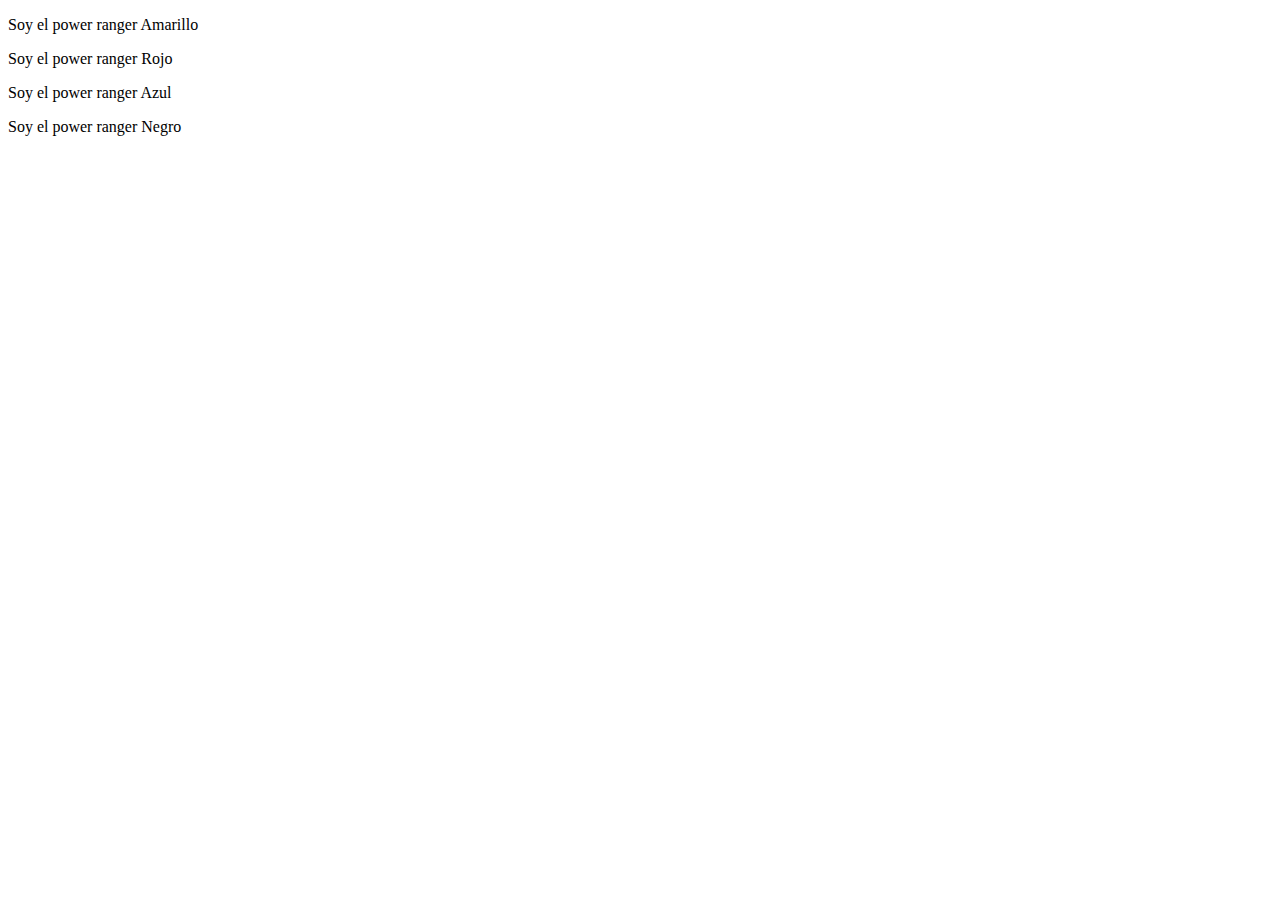
<file: S3/1.dom-selectors/exercise-3.html>
<!DOCTYPE html>
<html lang="en">
<head>
    <meta charset="UTF-8">
    <meta name="viewport" content="width=device-width, initial-scale=1.0">
    <script src="exercise-3.js" defer></script>
    <title>Document</title>
</head>
<body>
    <p>Soy el power ranger Amarillo</p>
    <p>Soy el power ranger Rojo</p>
    <p>Soy el power ranger Azul</p>
    <p>Soy el power ranger Negro</p>
</body>
</html>
</file>
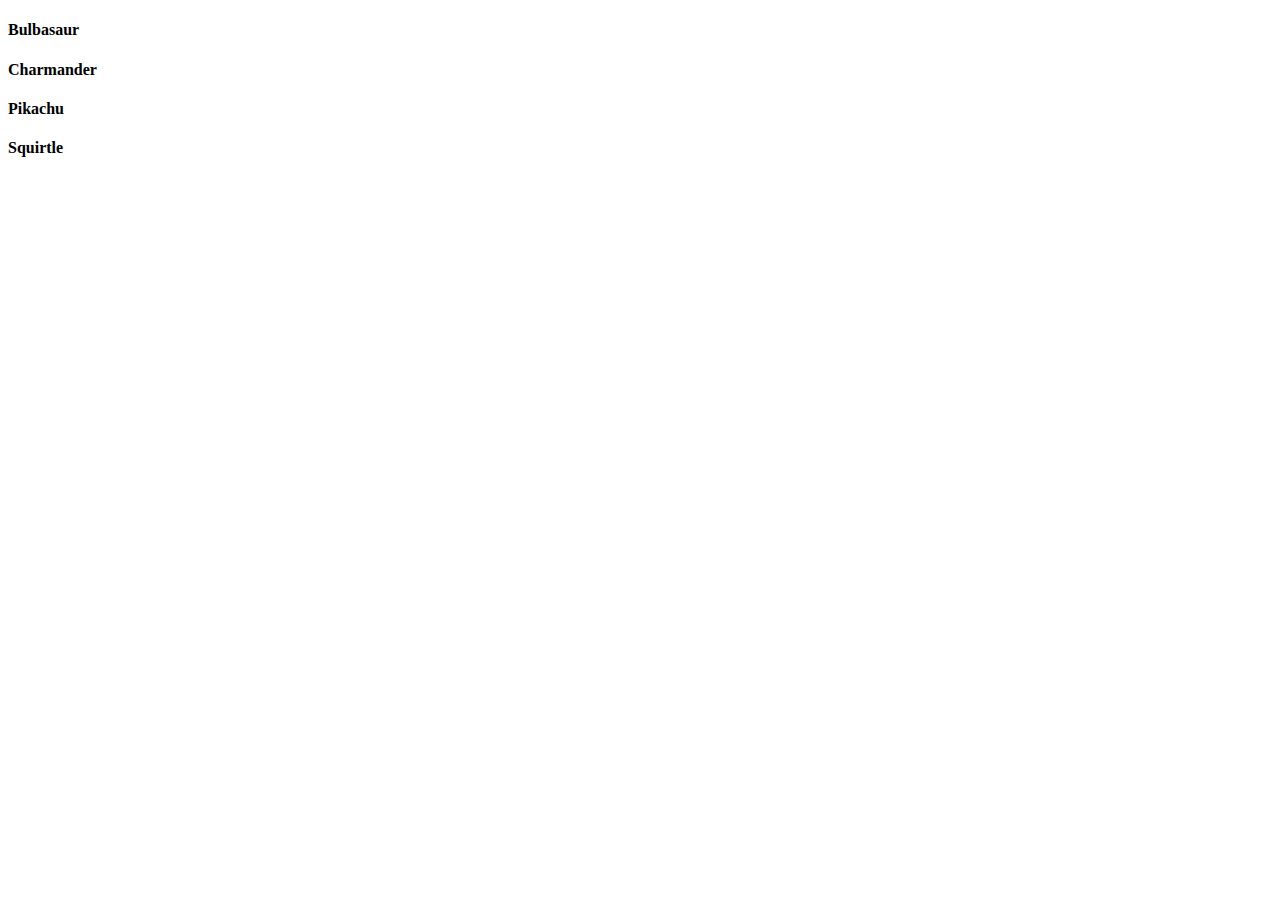
<file: S3/1.dom-selectors/exercise-4.html>
<!DOCTYPE html>
<html lang="en">
<head>
    <meta charset="UTF-8">
    <meta name="viewport" content="width=device-width, initial-scale=1.0">
    <script src="exercise-4.js" defer></script>
    <title>Document</title>
</head>
<body>
    <h4 class="pokemon">Bulbasaur</h4>
    <h4 class="pokemon">Charmander</h4>
    <h4 class="pokemon">Pikachu</h4>
    <h4 class="pokemon">Squirtle</h4>
</body>
</html>
</file>
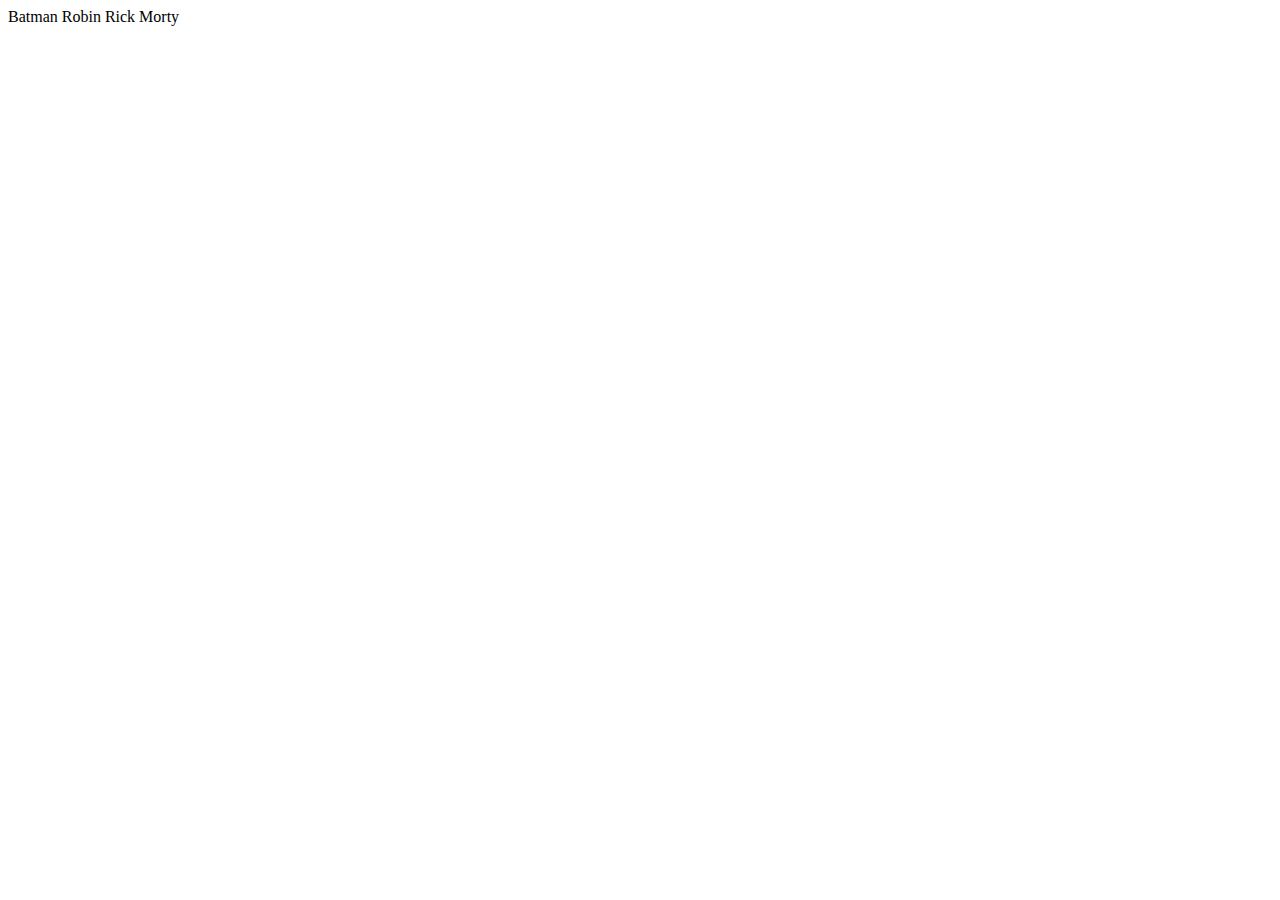
<file: S3/1.dom-selectors/exercise-5.html>
<!DOCTYPE html>
<html lang="en">

<head>
    <meta charset="UTF-8">
    <meta name="viewport" content="width=device-width, initial-scale=1.0">
    <script src="exercise-5.js" defer></script>
    <title>Document</title>
</head>

<body>
    <span data-function="testMe">Batman</span>
    <span data-function="testMe">Robin</span>
    <span data-function="testMe">Rick</span>
    <span data-function="testMe">Morty</span>
</body>

</html>
</file>
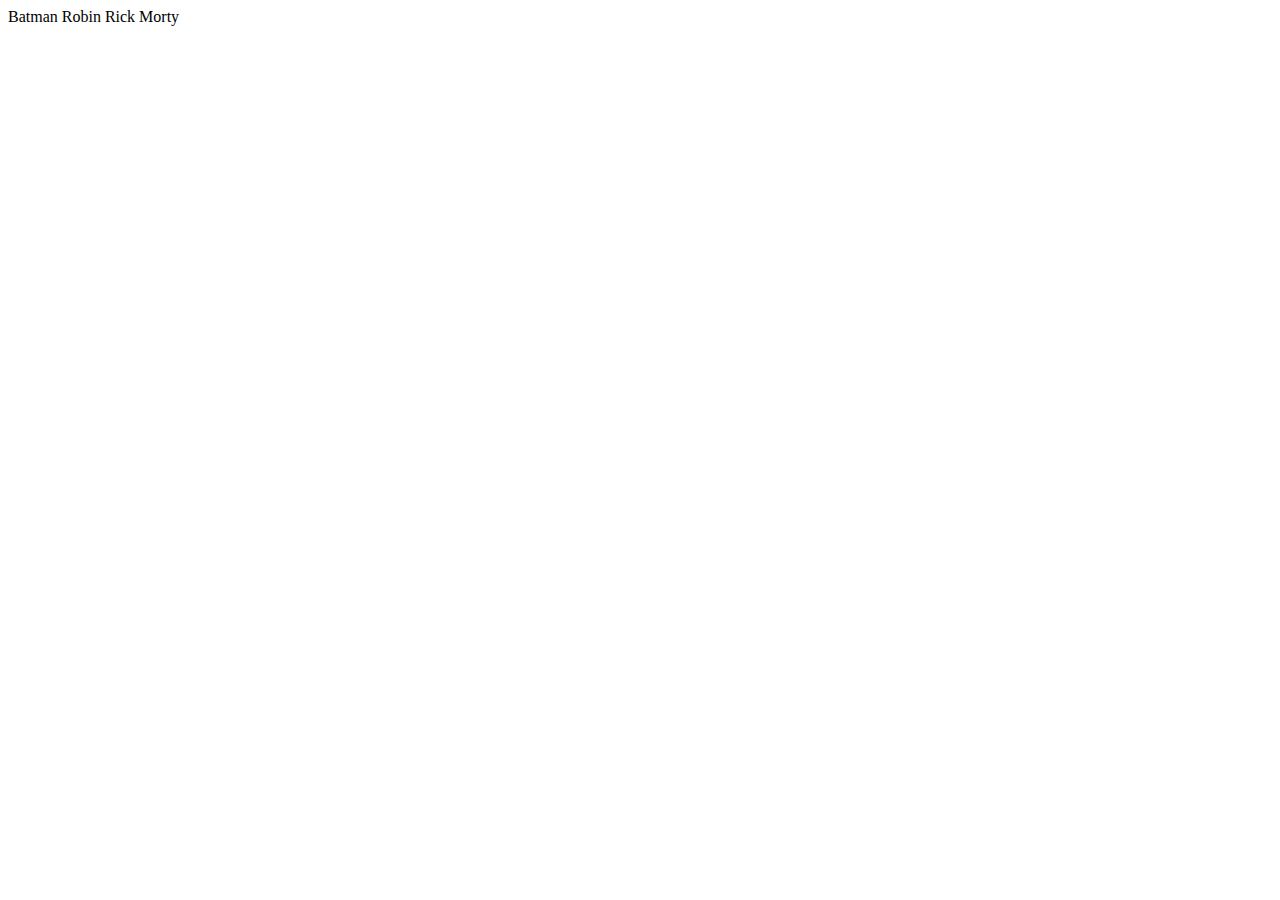
<file: S3/1.dom-selectors/exercise-6.html>
<!DOCTYPE html>
<html lang="en">
<head>
    <meta charset="UTF-8">
    <meta name="viewport" content="width=device-width, initial-scale=1.0">
    <script src="exercise-6.js" defer></script>
    <title>Document</title>
</head>
<body>
    <span data-function="testMe">Batman</span>
    <span data-function="testMe">Robin</span>
    <span data-function="testMe">Rick</span>
    <span data-function="testMe">Morty</span>
</body>
</html>
</file>
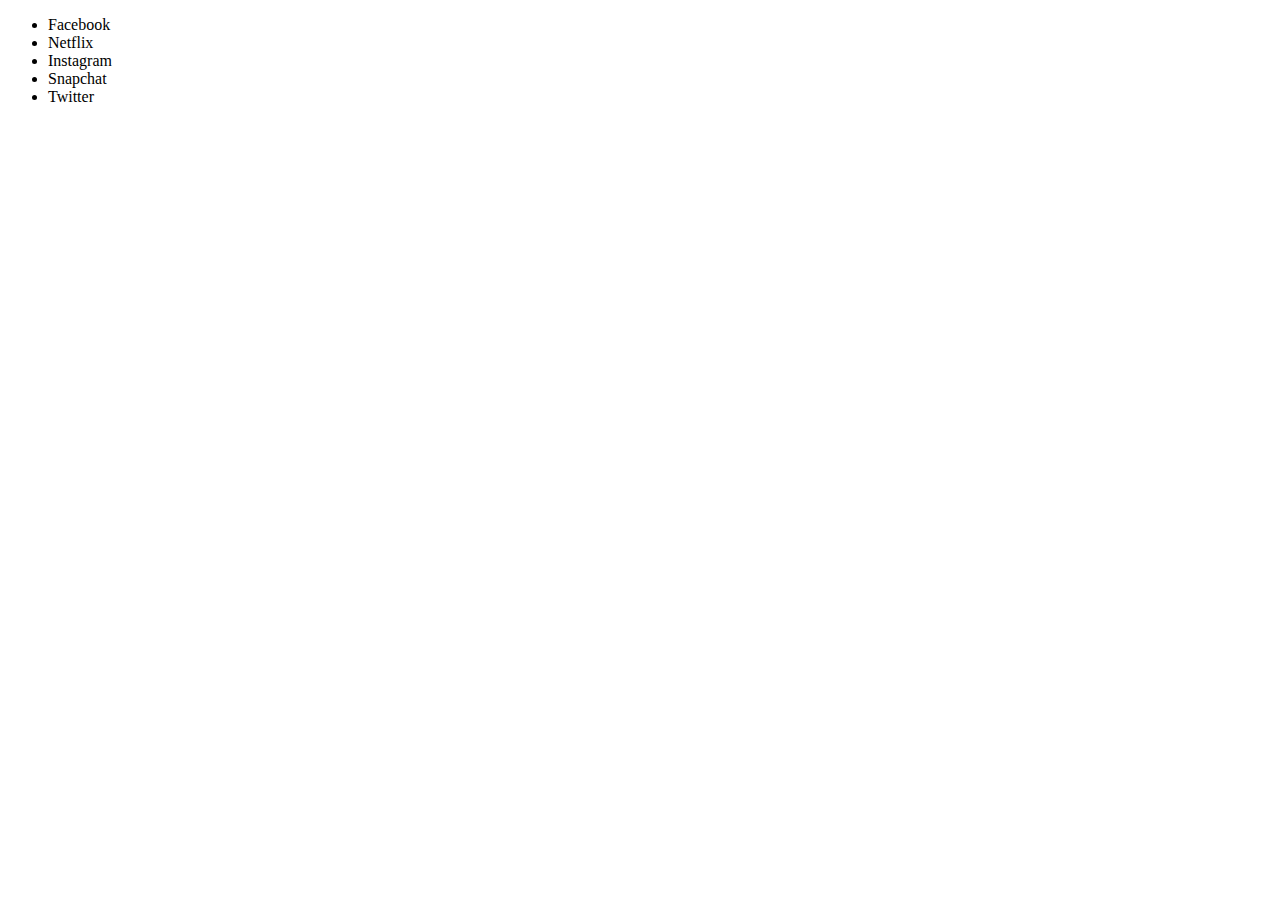
<file: S3/2.dom-modify/exercise-6.html>
<!DOCTYPE html>
<html lang="en">

<head>
    <meta charset="UTF-8">
    <meta name="viewport" content="width=device-width, initial-scale=1.0">
    <script src="exercise-6.js" defer></script>
    <title>Document</title>
</head>

<body>

</body>

</html>
</file>
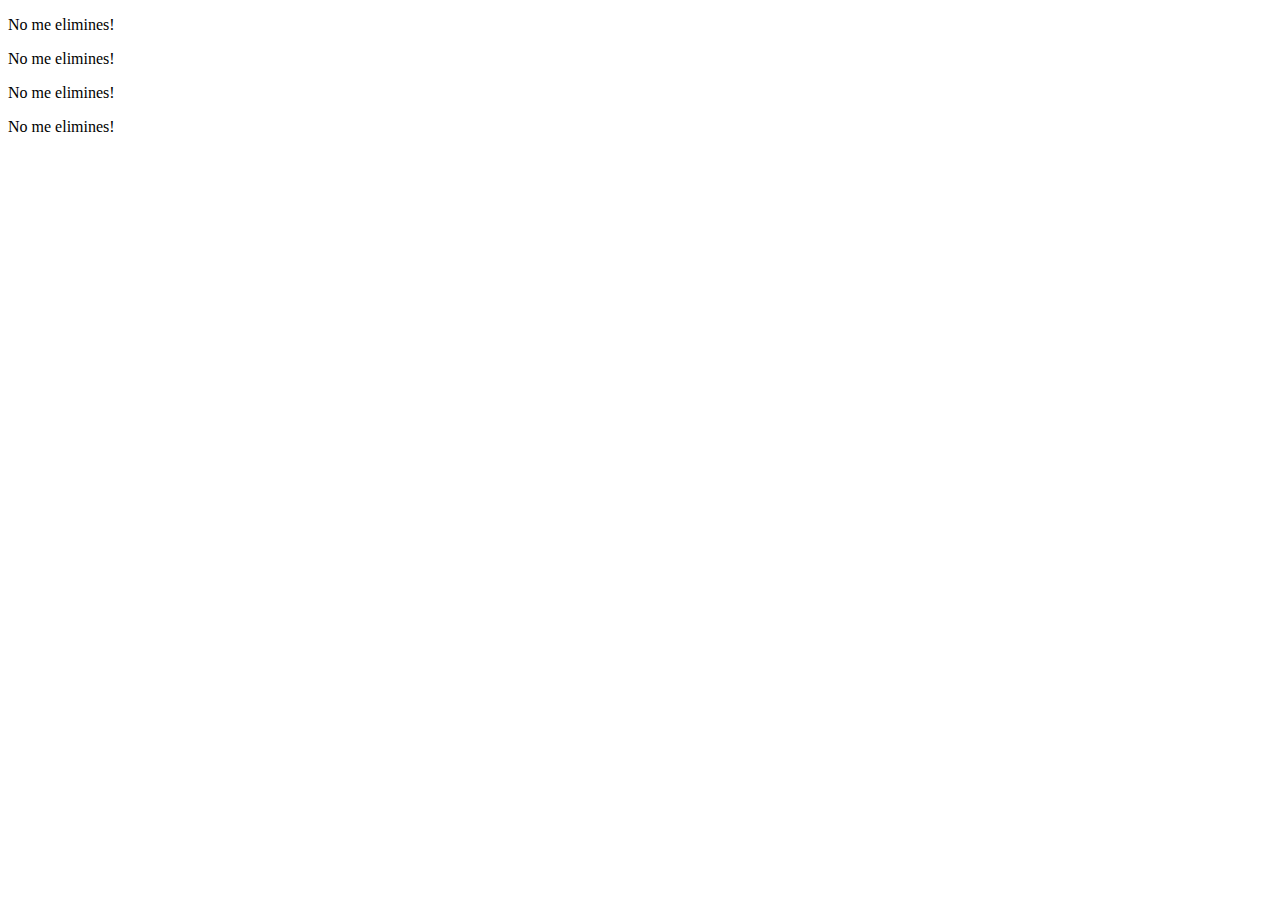
<file: S3/2.dom-modify/exercise-7.html>
<!DOCTYPE html>
<html lang="en">
<head>
    <meta charset="UTF-8">
    <meta name="viewport" content="width=device-width, initial-scale=1.0">
    <script src="exercise-7.js" defer></script>
    <title>Document</title>
</head>
<body>
   <p class="fn-remove-me">Eliminame!</p>
   <p>No me elimines!</p>
   <p>No me elimines!</p>
   <p class="fn-remove-me">Eliminame!</p>
   <p>No me elimines!</p>
   <p class="fn-remove-me">Eliminame!</p>
   <p class="fn-remove-me">Eliminame!</p>
   <p>No me elimines!</p>
</body>
</html>
</file>
